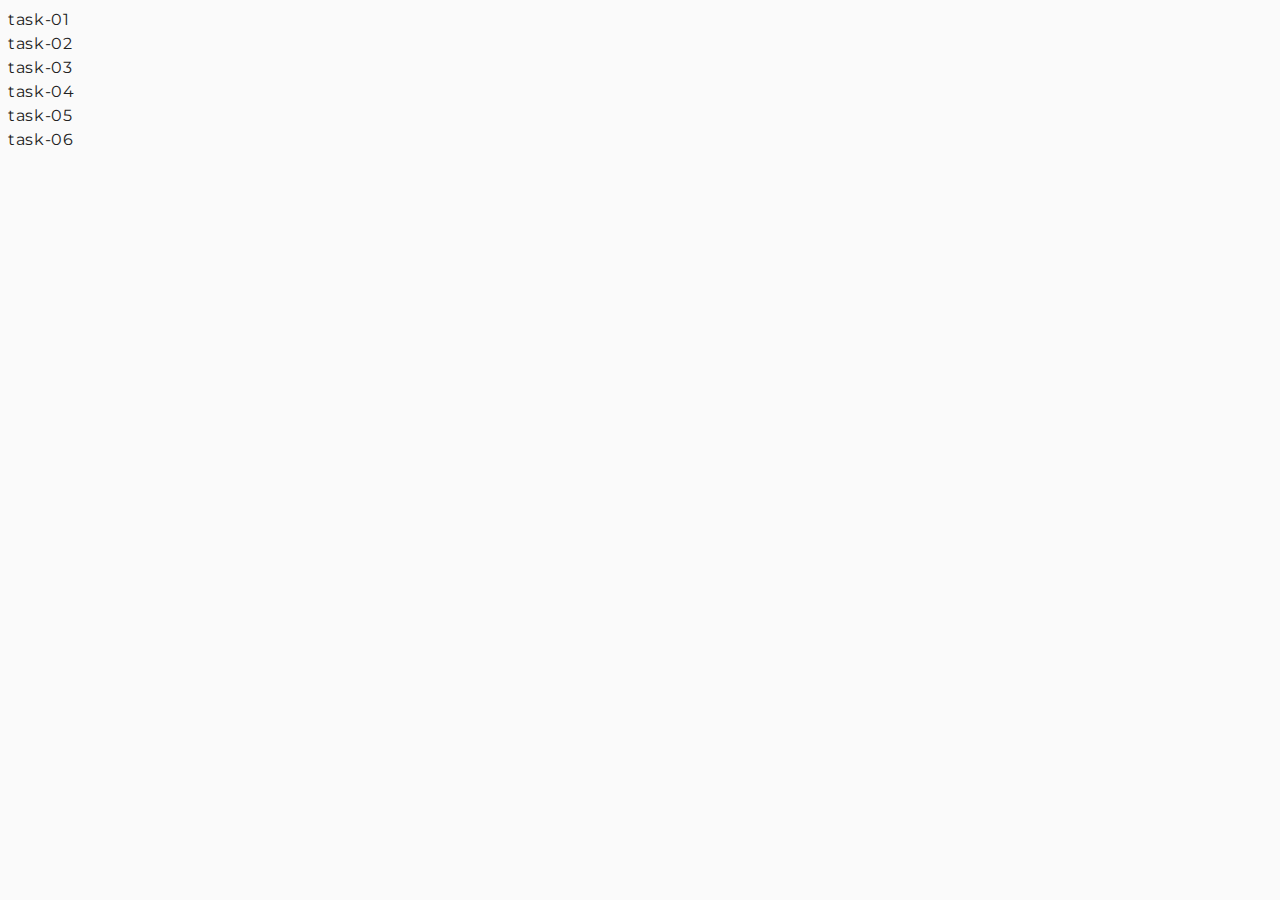
<file: index.html>
<!DOCTYPE html>
<html lang="en">
<head>
    <meta charset="UTF-8">
    <meta name="viewport" content="width=device-width, initial-scale=1.0">
    <title>Document</title>
    <link rel="stylesheet" href="./css/common.css">
    <link rel="preconnect" href="https://fonts.googleapis.com">
    <link rel="preconnect" href="https://fonts.gstatic.com" crossorigin>
    <link href="https://fonts.googleapis.com/css2?family=Manrope:wght@400;500;600&family=Montserrat:wght@400;500;600&display=swap"
        rel="stylesheet">
</head>
<body>
  <ul>
    <li>
        <a href="task-01.html">task-01</a>
    </li>
    <li>
        <a href="task-02.html">task-02</a>
    </li>
    <li>
        <a href="task-03.html">task-03</a>
    </li>
    <li>
        <a href="task-04.html">task-04</a>
    </li>
    <li>
        <a href="task-05.html">task-05</a>
    </li>
    <li>
        <a href="task-06.html">task-06</a>
    </li>
   </ul>  
</body>
</html>
</file>
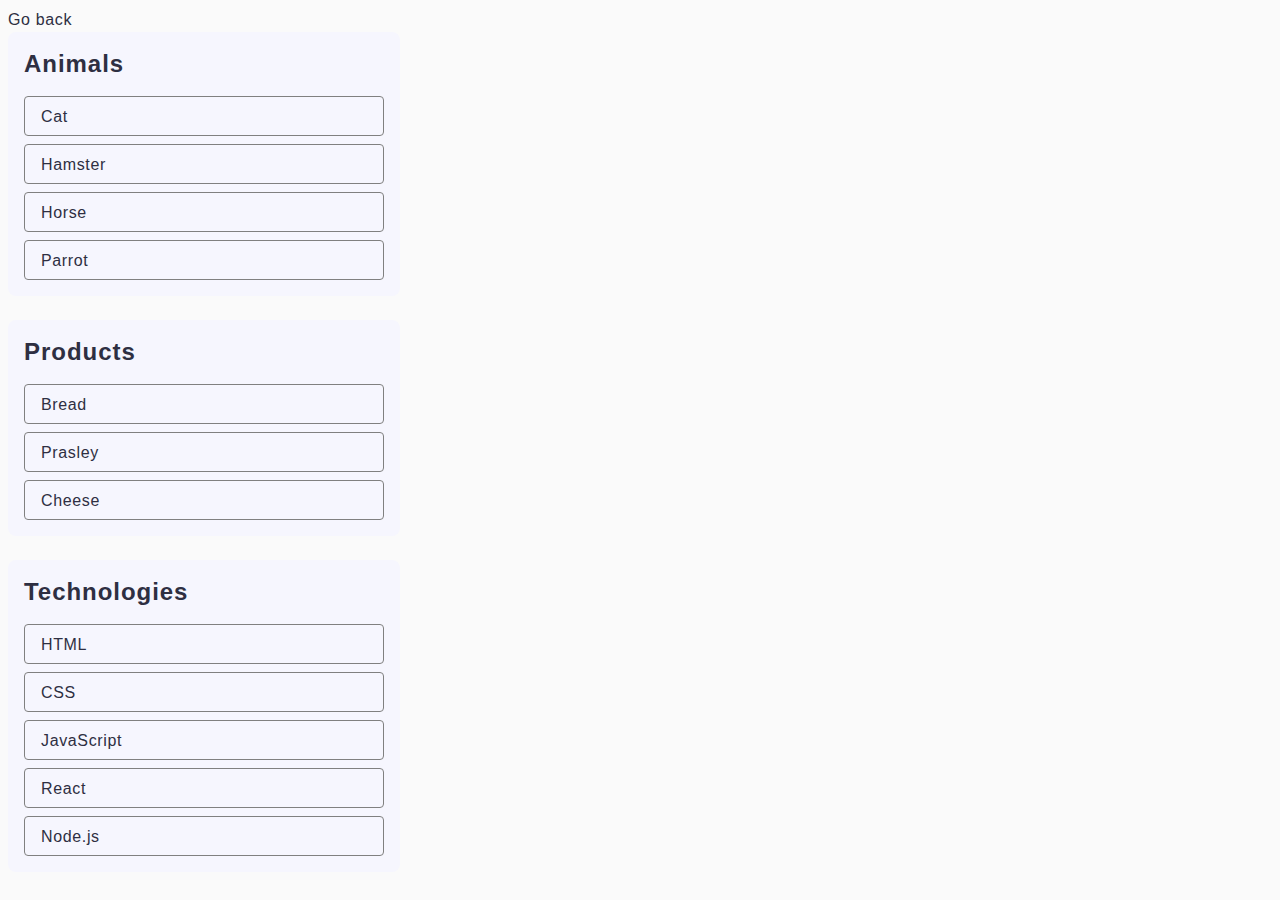
<file: task-01.html>
<!DOCTYPE html>
<html lang="ru">
  <head>
    <meta charset="UTF-8" />
    <meta http-equiv="X-UA-Compatible" content="IE=edge" />
    <meta name="viewport" content="width=device-width, initial-scale=1.0" />
    <title>Task 1</title>
    <link rel="stylesheet" href="css/common.css" />
  </head>
  <body>
    <p><a href="index.html">Go back</a></p>

    <ul id="categories">
      <li class="item">
        <h2>Animals</h2>

        <ul class="item_list">
          <li class="item_categories">Cat</li>
          <li class="item_categories">Hamster</li>
          <li class="item_categories">Horse</li>
          <li class="item_categories">Parrot</li>
        </ul>
      </li>
      <li class="item">
        <h2>Products</h2>

        <ul class="item_list">
          <li class="item_categories">Bread</li>
          <li class="item_categories">Prasley</li>
          <li class="item_categories">Cheese</li>
        </ul>
      </li>
      <li class="item">
        <h2>Technologies</h2>

        <ul class="item_list">
          <li class="item_categories">HTML</li>
          <li class="item_categories">CSS</li>
          <li class="item_categories">JavaScript</li>
          <li class="item_categories">React</li>
          <li class="item_categories">Node.js</li>
        </ul>
      </li>
    </ul>

    <script src="./js/task-01.js" type="module"></script>
  </body>
</html>
</file>
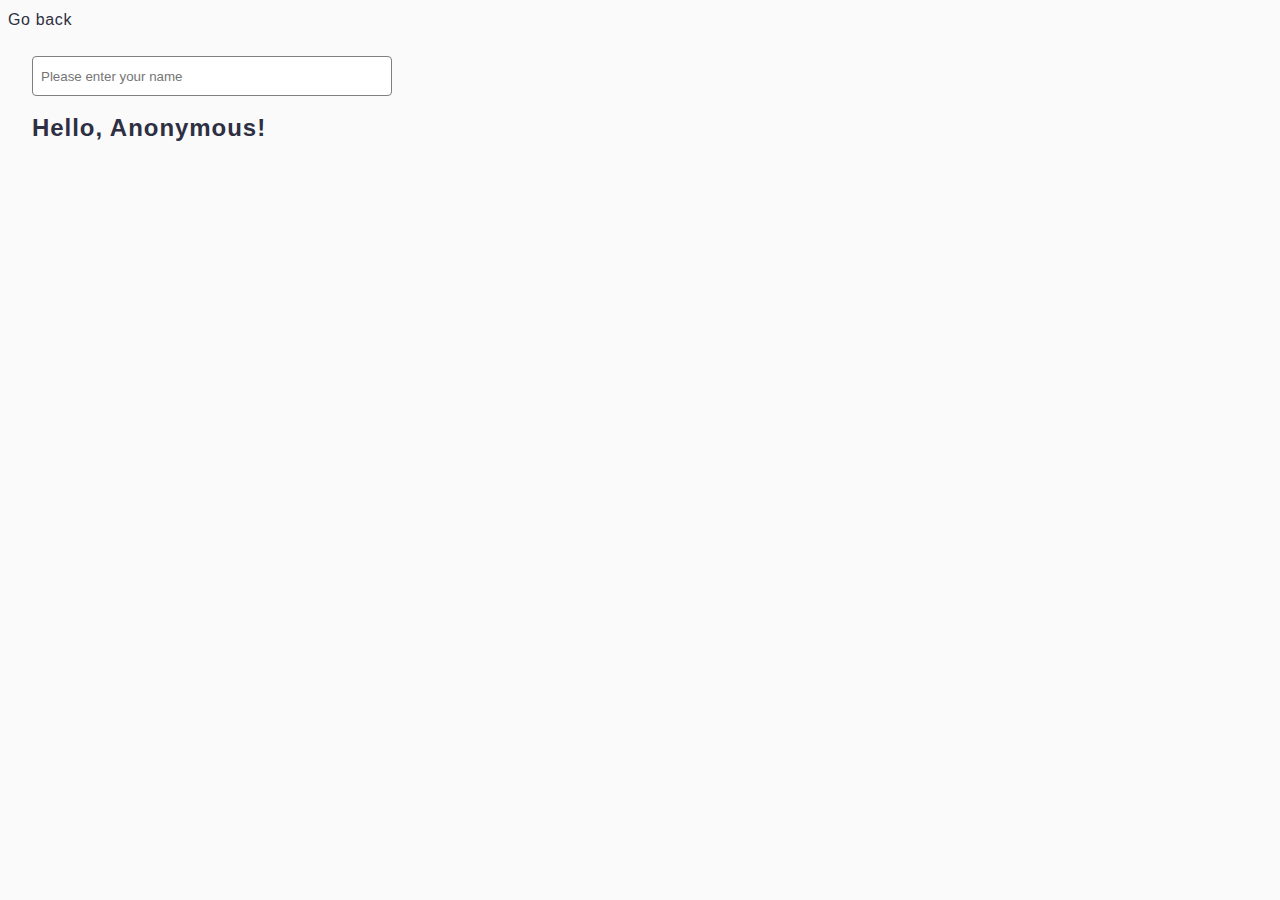
<file: task-03.html>
<!DOCTYPE html>
<html lang="ru">
  <head>
    <meta charset="UTF-8" />
    <meta http-equiv="X-UA-Compatible" content="IE=edge" />
    <meta name="viewport" content="width=device-width, initial-scale=1.0" />
    <title>Task 3</title>
    <link rel="stylesheet" href="css/common.css" />
  </head>
  <body>
    <p><a href="index.html">Go back</a></p>
    <div class="container_task_03">
      <input type="text" id="name-input" placeholder="Please enter your name" />
      <h1>Hello, <span id="name-output">Anonymous</span>!</h1>
    </div>
    
    <script src="./js/task-03.js" type="module"></script>
  </body>
</html>
</file>
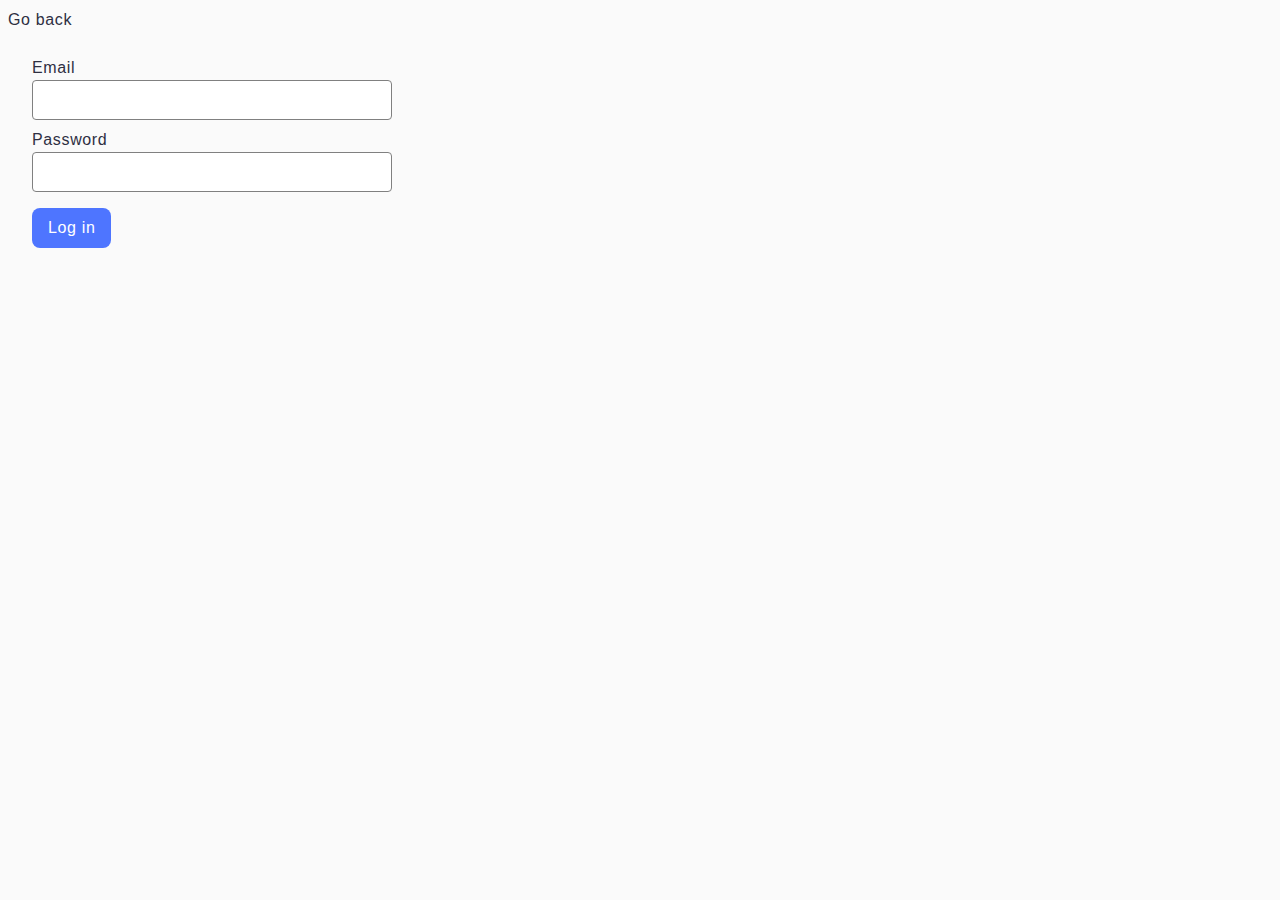
<file: task-04.html>
<!DOCTYPE html>
<html lang="ru">
  <head>
    <meta charset="UTF-8" />
    <meta http-equiv="X-UA-Compatible" content="IE=edge" />
    <meta name="viewport" content="width=device-width, initial-scale=1.0" />
    <title>Task 4</title>
    <link rel="stylesheet" href="css/common.css" />
  </head>
  <body>
    <p><a href="index.html">Go back</a></p>

    <form class="login-form">
      <div class="input_box_task_04">
        <label class="input_title_task_04">
          Email
          <input type="email" name="email" id="name-input"/>
        </label>
        <label class="input_title_task_04">
          Password
          <input type="password" name="password" id="name-input"/>
        </label>
      </div>
      <button type="submit">Log in</button>
    </form>

    <script src="./js/task-04.js" type="module"></script>
  </body>
</html>
</file>
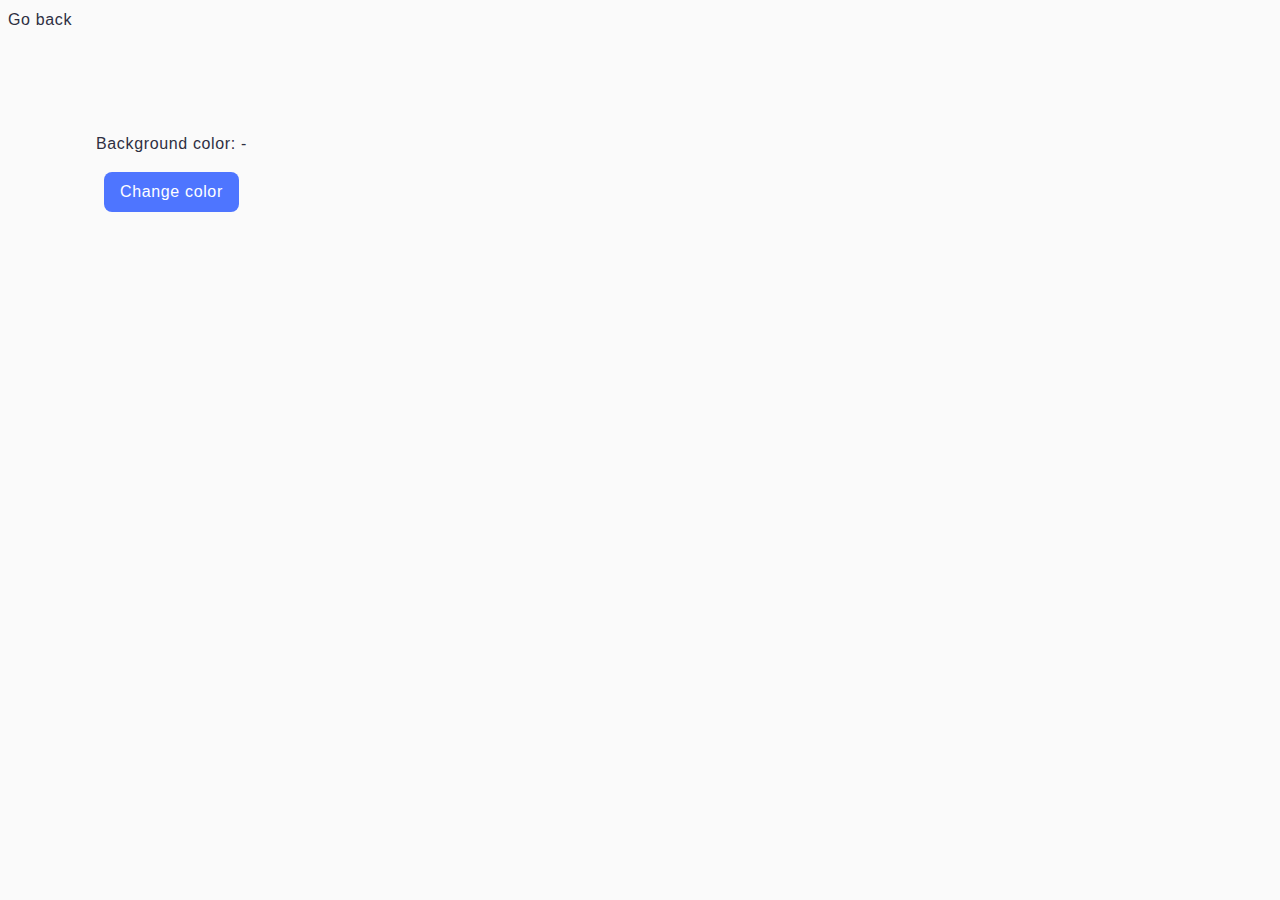
<file: task-05.html>
<!DOCTYPE html>
<html lang="ru">
  <head>
    <meta charset="UTF-8" />
    <meta http-equiv="X-UA-Compatible" content="IE=edge" />
    <meta name="viewport" content="width=device-width, initial-scale=1.0" />
    <title>Task 5</title>
    <link rel="stylesheet" href="css/common.css" />
  </head>
  <body>
    <p><a href="index.html">Go back</a></p>

    <div class="widget">
      <p>Background color: <span class="color">-</span></p>
      <button type="button" class="change-color">Change color</button>
    </div>

    <script src="./js/task-05.js" type="module"></script>
  </body>
</html>
</file>
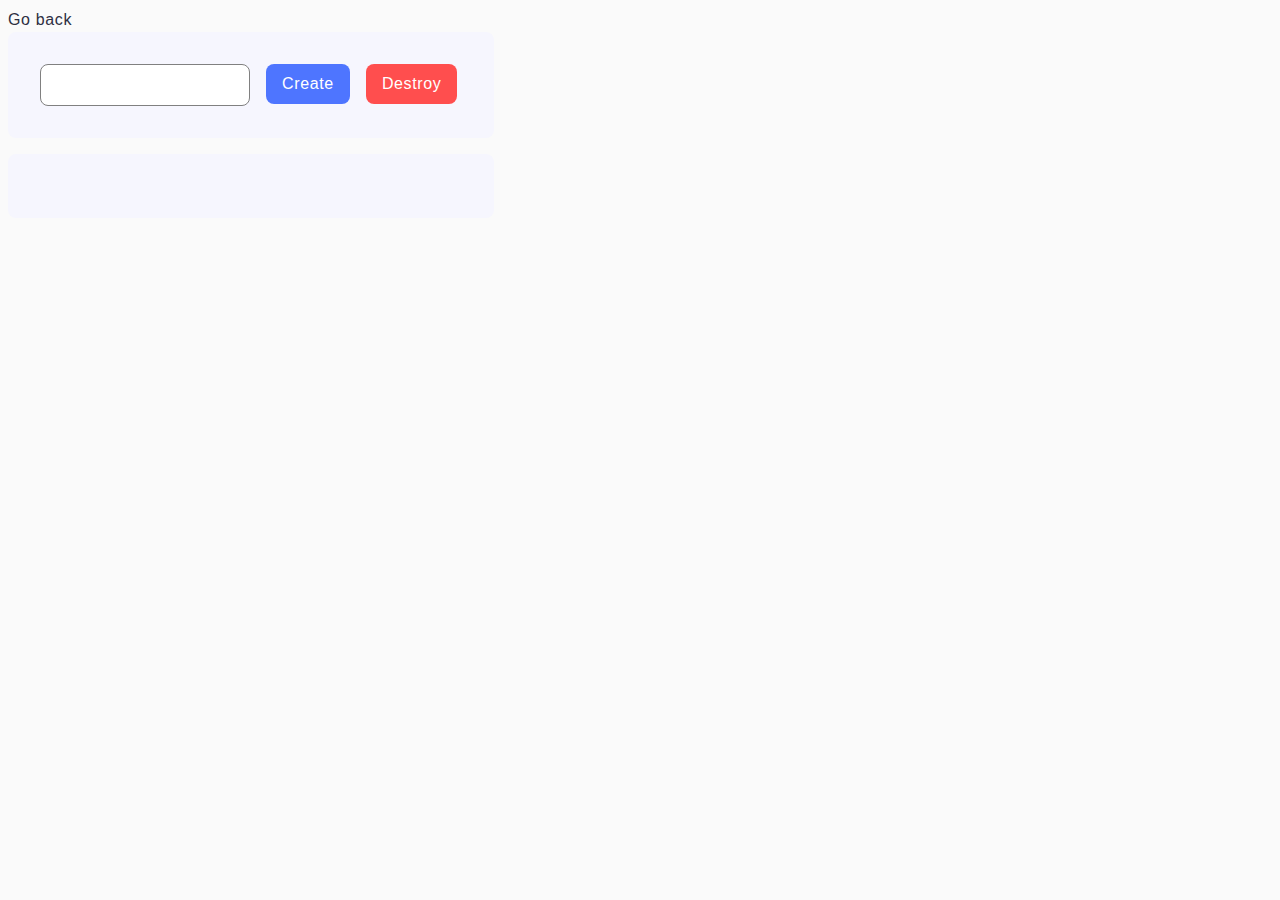
<file: task-06.html>
<!DOCTYPE html>
<html lang="ru">
  <head>
    <meta charset="UTF-8" />
    <meta http-equiv="X-UA-Compatible" content="IE=edge" />
    <meta name="viewport" content="width=device-width, initial-scale=1.0" />
    <title>Task 6</title>
    <link rel="stylesheet" href="css/common.css" />
  </head>
  <body>
    <p><a href="index.html">Go back</a></p>

    <div class="box_creat_destroy">
      <div id="controls">
        <input type="number" min="1" max="100" step="1" id="number_input" />
        <button type="button" data-create>Create</button>
        <button type="button" data-destroy>Destroy</button>
      </div>
      
      <div id="boxes"></div>
    </div>
    

    <script src="./js/task-06.js" type="module"></script>
  </body>
</html>
</file>
<file: css/common.css>
* {
  box-sizing: border-box;
}

body {
   -webkit-font-smoothing: antialiased;
  -moz-osx-font-smoothing: grayscale;
  background-color: #fafafa;
  color: #212121;
  line-height: 1.5;
  width: auto;
  height: auto;
}

#categories {
  display: flex;
  flex-direction: column;
  align-items:flex-start;
  gap: 24px;
}
.item {
  width: auto;
  border-radius: 8px;
  background: #F6F6FE;
  display: flex;
  flex-direction: column;
  align-items: flex-start;
  padding: 16px;
  gap: 16px;
}

h2 {
  color: #2E2F42;
  font-family: "Montserrat", sans-serif;
  margin: 0;
  font-size: 24px;
  font-weight: 600;
  line-height: 1.33;
  letter-spacing: 0.04em;
}

.item_list{
  display: flex;
  flex-direction: column;
  align-items: flex-start;
  gap: 8px;
}

.item_categories {
  color: #2E2F42;
  font-family: "Montserrat",
    sans-serif;
  font-size: 16px;
  font-weight: 400;
  line-height: 1.5;
  letter-spacing: 0.04em;
  width: 360px;
  height: 40px; 
  border-radius: 4px;
  border: 1px solid #808080;
  padding-top: 8px;
  padding-bottom: 8px;
  padding-left: 16px;
} 

h1 {
  color: #2E2F42;
  font-family: "Montserrat", sans-serif;
  font-size: 24px;
  font-weight: 600;
  line-height: 1.33;
  letter-spacing: 0.04em;
}

.container_task_03 {
  display: flex;
  padding: 24px;
  flex-direction: column;
}

#name-input {
  width: 360px;
  height: 40px;
  border-radius: 4px;
  border: 1px solid #808080;
  padding: 16px 8px;
  transition: border-color 250ms cubic-bezier(0.4, 0, 0.2, 1);
}

#name-input:hover, 
#name-input:focus {
  border-radius: 4px;
  border: 1px solid #000;
  outline: none;
}

p {
  font-family: "Montserrat",
    sans-serif;
  color: #2E2F42;
  font-size: 16px;
  font-weight: 400;
  line-height: 1.5;
  letter-spacing: 0.04em;
  margin: 0;
}

.container {
  display: flex;
  max-width: 1440px;
  height: auto;
  padding: 100px 156px;
}

.gallery {
  display: flex;
  flex-direction: row;
  justify-content: center;
  align-items: center;
  flex-wrap: wrap;
  gap: 24px;
  row-gap: 48px;
}

.gallery li {
  box-sizing: border-box;
}

.gallery img {
  width: calc((100% - 24px) / 3);
  width: 360px;
  height: 300px;
}

.login-form {
  display: flex;
  padding: 24px;
  flex-direction: column;
  align-items: flex-start;
  gap: 16px;
  width: 408px;
  height: auto;
}

.input_box_task_04 {
  display: flex;
  flex-direction: column;
  align-items: flex-start;
  gap: 8px;
}

.input_title_task_04 {
  color: #2E2F42;
  font-family: "Montserrat",
      sans-serif;
  font-size: 16px;
  font-weight: 400;
  line-height: 1.5;
  letter-spacing: 0.04em;
}

button {
  cursor: pointer;
  border: none;
  display: flex;
  padding: 8px 16px;
  justify-content: center;
  align-items: center;
  border-radius: 8px;
  background: #4E75FF;
  color: #FFF;
  font-family: "Montserrat",
    sans-serif;
  font-size: 16px;
  font-weight: 500;
  line-height: 1.5;
  letter-spacing: 0.04em;
  transition: background-color 250ms cubic-bezier(0.4, 0, 0.2, 1);
}

button:hover,
button:focus {
  background: #6C8CFF;
}

.widget {
  display: inline-flex;
  padding: 100px 88px;
  flex-direction: column;
  justify-content: center;
  align-items: center;
  gap: 16px;
}

.box_creat_destroy {
  display: flex;
  flex-direction: column;
  gap: 16px;
  width: 486px;
}

#controls {
  display: flex;
  padding: 32px;
  align-items: flex-start;
  gap: 16px;
  border-radius: 8px;
  background: #F6F6FE;
}

#number_input {
  display: flex;
  padding: 8px 72px;
  color: #2E2F42;
  font-family: "Montserrat",
    sans-serif;
  font-size: 16px;
  font-weight: 400;
  line-height: 1.5;
  letter-spacing: 0.04em;
  flex-direction: column;
  justify-content: center;
  align-items: center;
  border-radius: 8px;
  border: 1px solid #808080;
  transition: border-color 250ms cubic-bezier(0.4, 0, 0.2, 1);
}


#number_inputt:hover,
#number_input:focus {
  border-radius: 8px;
  border: 1px solid #000;
  outline: none;
}

button[data-destroy]{
  background: #FF4E4E;
  transition: background-color 250ms cubic-bezier(0.4, 0, 0.2, 1);
}
  
button[data-destroy]:hover,
button[data-destroy]:focus {
  background: #FF7070;;
}

#boxes {
  display: flex;
  width: 486px;
  padding: 32px;
  flex-direction: row;
  align-items: flex-start;
  border-radius: 8px;
  background: #F6F6FE;
  gap: 16px;
}

ul,
ol {
  list-style: none;
  margin: 0;
  padding-left: 0;
}

a {
  text-decoration: none;
  color: #2E2F42;
  font-family: "Montserrat",
      sans-serif;
  font-size: 16px;
  font-weight: 400;
  line-height: 1.5;
  letter-spacing: 0.04em;
  color: inherit;
}
</file>
